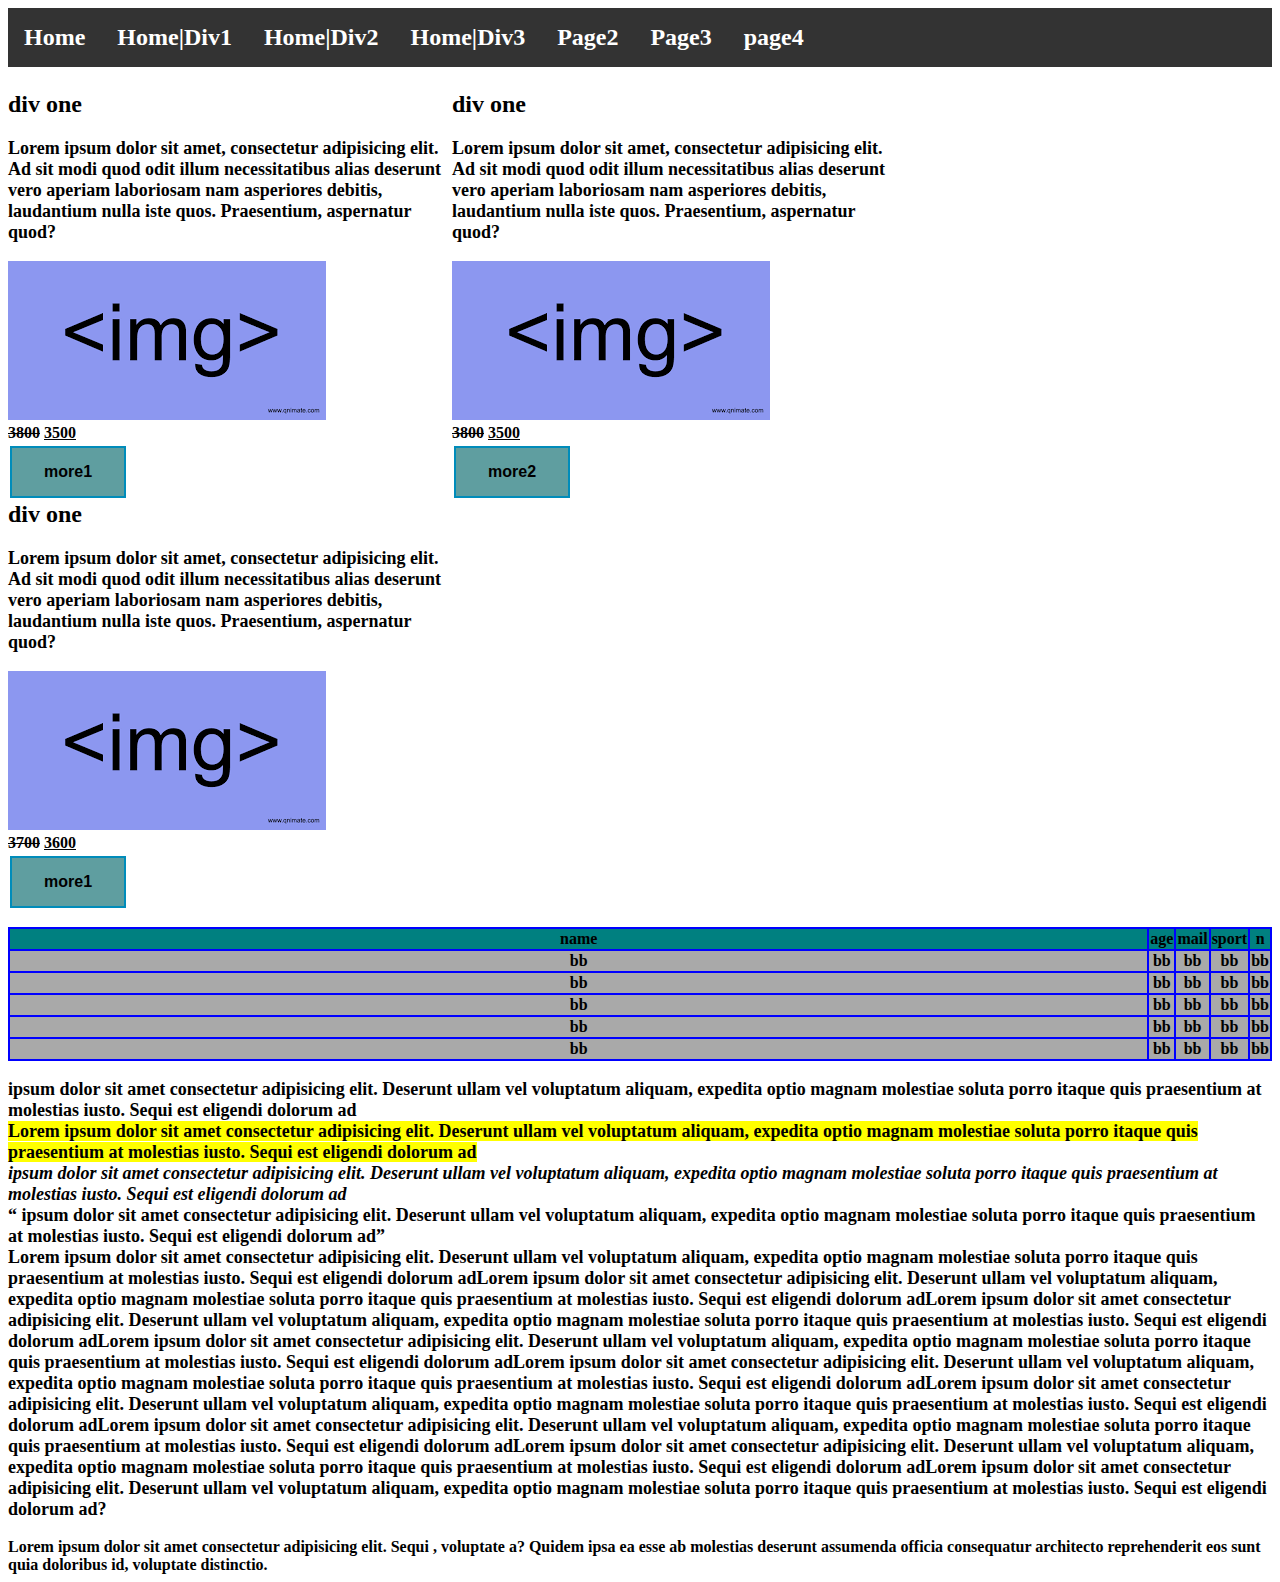
<file: index.html>
<!DOCTYPE html>
<html lang="en">
<head>
    <link rel="stylesheet" href="css.css">
    <meta charset="UTF-8">
    <meta http-equiv="X-UA-Compatible" content="IE=edge">
    <meta name="viewport" content="width=device-width, initial-scale=1.0">
    <title>products</title>
    <style>
      
    </style>
</head>
<body>
    <div id="m">
        <ul>
            <li class="float"><a href="index.html">Home</a></li>
            <li class="float"><a href="index.html#one">Home|Div1</a></li>
            <li class="float"><a href="index.html#sec">Home|Div2</a></li>
            <li class="float"><a href="index.html#thi">Home|Div3</a></li>
            <li class="float"><a href="bb.html" target="_blank">Page2</a></li>
            <li class="float"><a href="test.html" target="_blank">Page3</a></li>
            <li class="float"><a href="page4.html"  target="_blank">page4</a></li>
          </ul>
        </div>
    <div id="one">
        <div>
            <div class="img1">
                 <h2>div one</h2>
                 <p>Lorem ipsum dolor sit amet,
             consectetur adipisicing elit.
              Ad sit modi quod odit illum 
              necessitatibus alias deserunt
               vero aperiam laboriosam nam asperiores debitis, 
               laudantium nulla iste quos. Praesentium, 
               aspernatur quod?</p>
                <img src="0.png" alt="no img"><br>
                <del>3800</del> <ins>3500</ins><br>
                <button class="button" onclick = " document.location='more1.html'"  type="button" form="more1.html">more1 </button> </div>
                <div class="img1">
                    <h2>div one</h2>
                    <p>Lorem ipsum dolor sit amet,
                consectetur adipisicing elit.
                 Ad sit modi quod odit illum 
                 necessitatibus alias deserunt
                  vero aperiam laboriosam nam asperiores debitis, 
                  laudantium nulla iste quos. Praesentium, 
                  aspernatur quod?</p>
                   <img src="0.png" alt="no img"><br>
                   <del>3800</del> <ins>3500</ins><br>
                   <button class="button" onclick = " document.location='more2.html'" type="button" formaction="more1"> more2</button> </div>   
                   <div class="img1">
                    <h2>div one</h2>
                    <p>Lorem ipsum dolor sit amet,
                consectetur adipisicing elit.
                 Ad sit modi quod odit illum 
                 necessitatibus alias deserunt
                  vero aperiam laboriosam nam asperiores debitis, 
                  laudantium nulla iste quos. Praesentium, 
                  aspernatur quod?</p>
                   <img src="0.png" alt="no img"><br>
                   <del>3700</del> <ins>3600</ins><br>
                   <button class="button" type="button" onclick = " document.location='more2.html'" > more1</button> </div>        

        </div>
     </div>
    <div id="sec"><br> <br>
        <table>
            <thead>
                <tr>
                    <th>name</th>
                    <th>age</th>
                    <th>mail</th>
                    <th>sport</th>
                    <th>n</th>
                </tr>
            </thead>
            <tbody>
                <tr>
                    <td>bb</td>
                    <td>bb</td>
                    <td>bb</td>
                    <td>bb</td>
                    <td>bb</td>
                </tr>
                <tr>
                    <td>bb</td>
                    <td>bb</td>
                    <td>bb</td>
                    <td>bb</td>
                    <td>bb</td>
                </tr>
                <tr>
                    <td>bb</td>
                    <td>bb</td>
                    <td>bb</td>
                    <td>bb</td>
                    <td>bb</td>
                </tr>
                <tr>
                    <td>bb</td>
                    <td>bb</td>
                    <td>bb</td>
                    <td>bb</td>
                    <td>bb</td>
                </tr>
                <tr>
                    <td>bb</td>
                    <td>bb</td>
                    <td>bb</td>
                    <td>bb</td>
                    <td>bb</td>
                </tr>
            </tbody>
        </table>
    </div>
    <div id="thi">
        <p><strong> ipsum dolor sit amet consectetur adipisicing elit.
             Deserunt ullam vel voluptatum aliquam, expedita optio
              magnam molestiae soluta porro itaque quis praesentium 
              at molestias iusto. Sequi est eligendi dolorum ad</strong><br>
             <mark> Lorem ipsum dolor sit amet consectetur adipisicing elit.
             Deserunt ullam vel voluptatum aliquam, expedita optio
              magnam molestiae soluta porro itaque quis praesentium 
              at molestias iusto. Sequi est eligendi dolorum ad </mark><br><i> ipsum dolor sit amet consectetur adipisicing elit.
              Deserunt ullam vel voluptatum aliquam, expedita optio
               magnam molestiae soluta porro itaque quis praesentium 
               at molestias iusto. Sequi est eligendi dolorum ad</i><br><q> ipsum dolor sit amet consectetur adipisicing elit.
               Deserunt ullam vel voluptatum aliquam, expedita optio
                magnam molestiae soluta porro itaque quis praesentium 
                at molestias iusto. Sequi est eligendi dolorum ad</q><br>
                Lorem ipsum dolor sit amet consectetur adipisicing elit.
                Deserunt ullam vel voluptatum aliquam, expedita optio
                 magnam molestiae soluta porro itaque quis praesentium 
                 at molestias iusto. Sequi est eligendi dolorum adLorem ipsum dolor sit amet consectetur adipisicing elit.
                 Deserunt ullam vel voluptatum aliquam, expedita optio
                  magnam molestiae soluta porro itaque quis praesentium 
                  at molestias iusto. Sequi est eligendi dolorum adLorem ipsum dolor sit amet consectetur adipisicing elit.
                  Deserunt ullam vel voluptatum aliquam, expedita optio
                   magnam molestiae soluta porro itaque quis praesentium 
                   at molestias iusto. Sequi est eligendi dolorum adLorem ipsum dolor sit amet consectetur adipisicing elit.
                   Deserunt ullam vel voluptatum aliquam, expedita optio
                    magnam molestiae soluta porro itaque quis praesentium 
                    at molestias iusto. Sequi est eligendi dolorum adLorem ipsum dolor sit amet consectetur adipisicing elit.
                    Deserunt ullam vel voluptatum aliquam, expedita optio
                     magnam molestiae soluta porro itaque quis praesentium 
                     at molestias iusto. Sequi est eligendi dolorum adLorem ipsum dolor sit amet consectetur adipisicing elit.
                     Deserunt ullam vel voluptatum aliquam, expedita optio
                      magnam molestiae soluta porro itaque quis praesentium 
                      at molestias iusto. Sequi est eligendi dolorum adLorem ipsum dolor sit amet consectetur adipisicing elit.
                      Deserunt ullam vel voluptatum aliquam, expedita optio
                       magnam molestiae soluta porro itaque quis praesentium 
                       at molestias iusto. Sequi est eligendi dolorum adLorem ipsum dolor sit amet consectetur adipisicing elit.
                       Deserunt ullam vel voluptatum aliquam, expedita optio
                        magnam molestiae soluta porro itaque quis praesentium 
                        at molestias iusto. Sequi est eligendi dolorum adLorem ipsum dolor sit amet consectetur adipisicing elit.
                        Deserunt ullam vel voluptatum aliquam, expedita optio
                         magnam molestiae soluta porro itaque quis praesentium 
                         at molestias iusto. Sequi est eligendi dolorum ad?</p>
    </div> <br>
    <footer>Lorem ipsum dolor
         sit amet consectetur adipisicing elit. Sequi
         , voluptate a? Quidem ipsa ea esse ab molestias deserunt
          assumenda officia consequatur architecto reprehenderit eos sunt 
          quia doloribus id, voluptate distinctio.</footer>
</body>
</html>
</file>
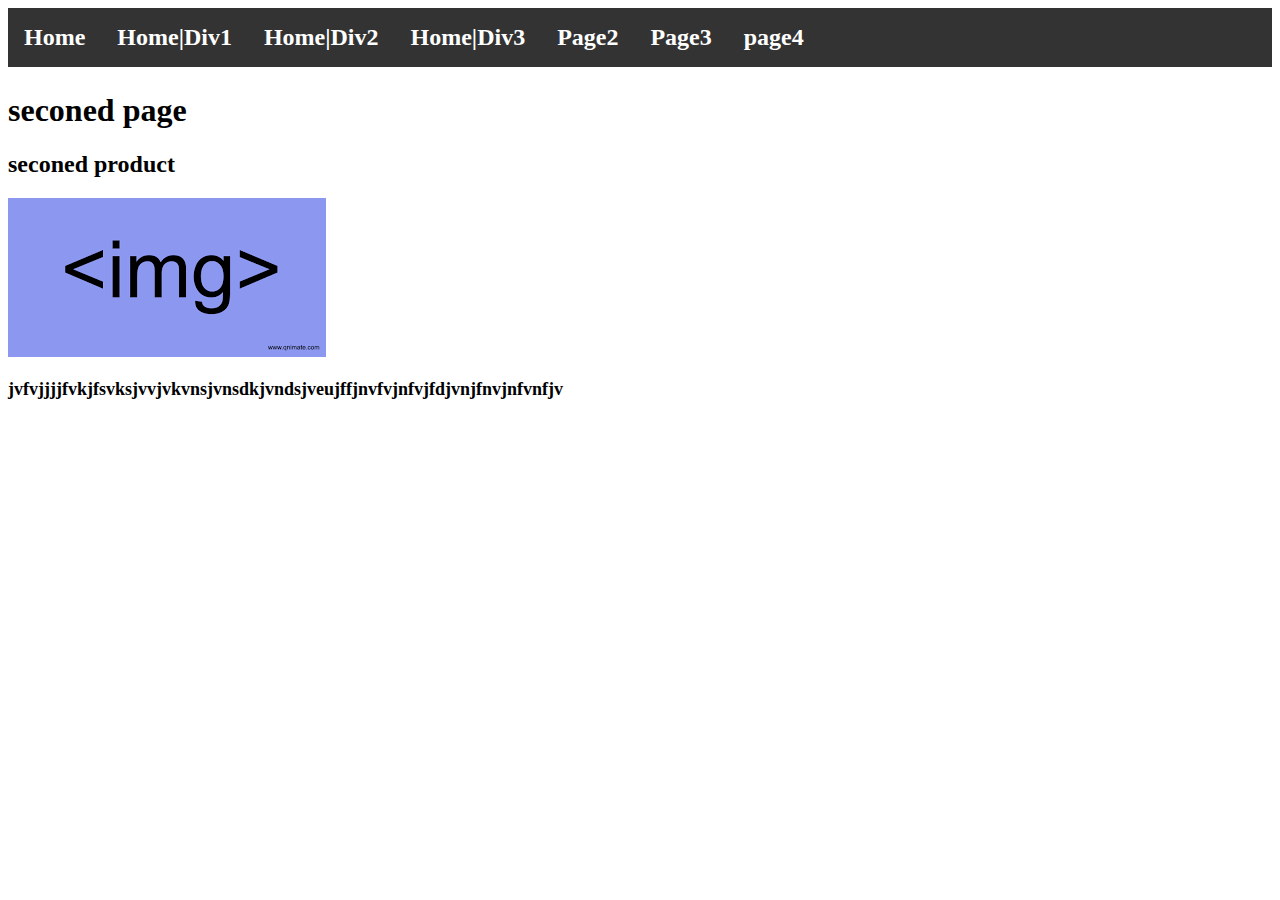
<file: bb.html>
<!DOCTYPE html>
<html lang="en">
<head>
    <meta charset="UTF-8">
    <meta http-equiv="X-UA-Compatible" content="IE=edge">
    <meta name="viewport" content="width=device-width, initial-scale=1.0">
    <title>seconed product</title>
    <link rel="stylesheet" href="css.css">

</head>
<body>
    <div id="m">
        <ul>
            
            <li class="float"><a href="first.html">Home</a></li>
            <li class="float"><a href="first.html#one">Home|Div1</a></li>
            <li class="float"><a href="first.html#sec">Home|Div2</a></li>
            <li class="float"><a href="first.html#thi">Home|Div3</a></li>
            <li class="float"><a href="bb.html" target="_blank">Page2</a></li>
            <li class="float"><a href="test.html" target="_blank">Page3</a></li>
            <li class="float"><a href="page4.html"  target="_blank">page4</a></li>
          </ul>
          </ul>
    </div> <br>
    <h1>seconed page</h1>
    <h2>seconed product</h2>
    <img src="0.png" alt="">
    <p>jvfvjjjjfvkjfsvksjvvjvkvnsjvnsdkjvndsjveujffjnvfvjnfvjfdjvnjfnvjnfvnfjv</p>
</body>
</html>
</file>
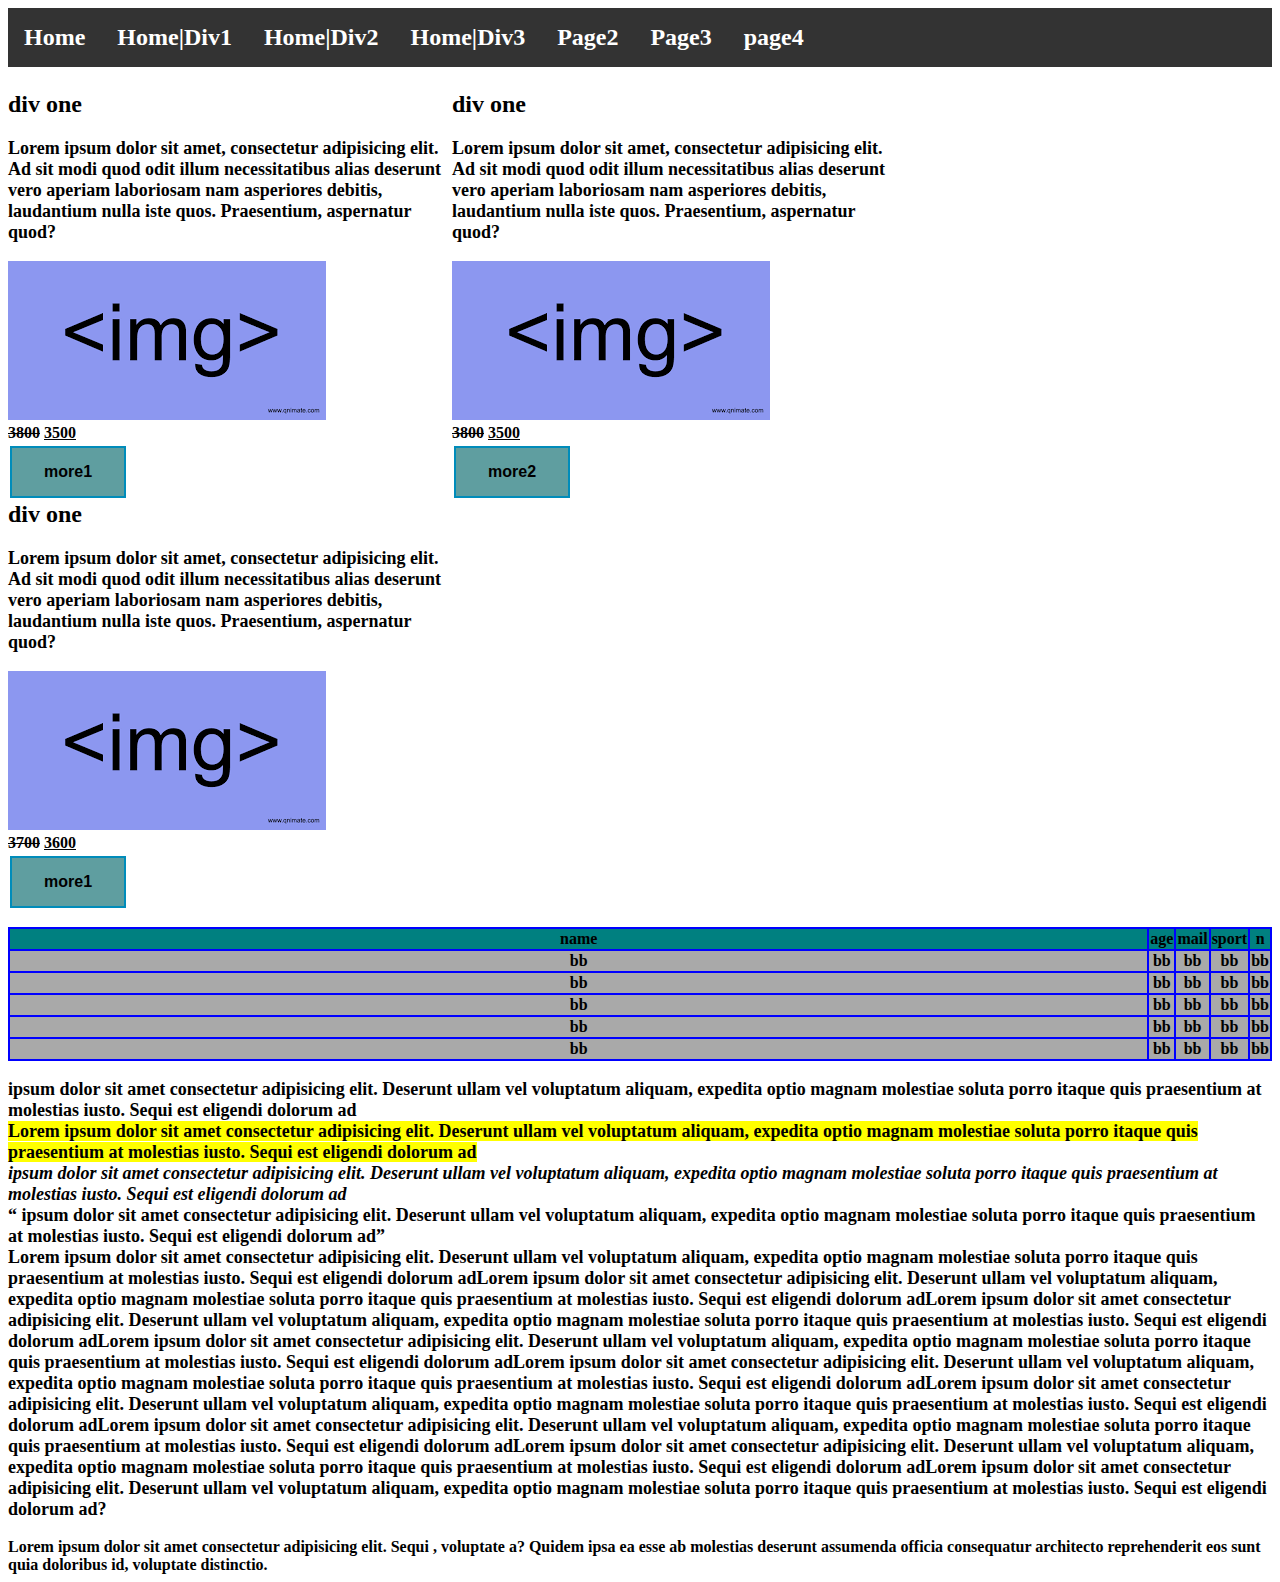
<file: first.html>
<!DOCTYPE html>
<html lang="en">
<head>
    <link rel="stylesheet" href="css.css">
    <meta charset="UTF-8">
    <meta http-equiv="X-UA-Compatible" content="IE=edge">
    <meta name="viewport" content="width=device-width, initial-scale=1.0">
    <title>products</title>
    <style>
      
    </style>
</head>
<body>
    <div id="m">
        <ul>
            <li class="float"><a href="first.html">Home</a></li>
            <li class="float"><a href="first.html#one">Home|Div1</a></li>
            <li class="float"><a href="first.html#sec">Home|Div2</a></li>
            <li class="float"><a href="first.html#thi">Home|Div3</a></li>
            <li class="float"><a href="bb.html" target="_blank">Page2</a></li>
            <li class="float"><a href="test.html" target="_blank">Page3</a></li>
            <li class="float"><a href="page4.html"  target="_blank">page4</a></li>
          </ul>
        </div>
    <div id="one">
        <div>
            <div class="img1">
                 <h2>div one</h2>
                 <p>Lorem ipsum dolor sit amet,
             consectetur adipisicing elit.
              Ad sit modi quod odit illum 
              necessitatibus alias deserunt
               vero aperiam laboriosam nam asperiores debitis, 
               laudantium nulla iste quos. Praesentium, 
               aspernatur quod?</p>
                <img src="0.png" alt="no img"><br>
                <del>3800</del> <ins>3500</ins><br>
                <button class="button" onclick = " document.location='more1.html'"  type="button" form="more1.html">more1 </button> </div>
                <div class="img1">
                    <h2>div one</h2>
                    <p>Lorem ipsum dolor sit amet,
                consectetur adipisicing elit.
                 Ad sit modi quod odit illum 
                 necessitatibus alias deserunt
                  vero aperiam laboriosam nam asperiores debitis, 
                  laudantium nulla iste quos. Praesentium, 
                  aspernatur quod?</p>
                   <img src="0.png" alt="no img"><br>
                   <del>3800</del> <ins>3500</ins><br>
                   <button class="button" onclick = " document.location='more2.html'" type="button" formaction="more1"> more2</button> </div>   
                   <div class="img1">
                    <h2>div one</h2>
                    <p>Lorem ipsum dolor sit amet,
                consectetur adipisicing elit.
                 Ad sit modi quod odit illum 
                 necessitatibus alias deserunt
                  vero aperiam laboriosam nam asperiores debitis, 
                  laudantium nulla iste quos. Praesentium, 
                  aspernatur quod?</p>
                   <img src="0.png" alt="no img"><br>
                   <del>3700</del> <ins>3600</ins><br>
                   <button class="button" type="button" onclick = " document.location='more2.html'" > more1</button> </div>        

        </div>
     </div>
    <div id="sec"><br> <br>
        <table>
            <thead>
                <tr>
                    <th>name</th>
                    <th>age</th>
                    <th>mail</th>
                    <th>sport</th>
                    <th>n</th>
                </tr>
            </thead>
            <tbody>
                <tr>
                    <td>bb</td>
                    <td>bb</td>
                    <td>bb</td>
                    <td>bb</td>
                    <td>bb</td>
                </tr>
                <tr>
                    <td>bb</td>
                    <td>bb</td>
                    <td>bb</td>
                    <td>bb</td>
                    <td>bb</td>
                </tr>
                <tr>
                    <td>bb</td>
                    <td>bb</td>
                    <td>bb</td>
                    <td>bb</td>
                    <td>bb</td>
                </tr>
                <tr>
                    <td>bb</td>
                    <td>bb</td>
                    <td>bb</td>
                    <td>bb</td>
                    <td>bb</td>
                </tr>
                <tr>
                    <td>bb</td>
                    <td>bb</td>
                    <td>bb</td>
                    <td>bb</td>
                    <td>bb</td>
                </tr>
            </tbody>
        </table>
    </div>
    <div id="thi">
        <p><strong> ipsum dolor sit amet consectetur adipisicing elit.
             Deserunt ullam vel voluptatum aliquam, expedita optio
              magnam molestiae soluta porro itaque quis praesentium 
              at molestias iusto. Sequi est eligendi dolorum ad</strong><br>
             <mark> Lorem ipsum dolor sit amet consectetur adipisicing elit.
             Deserunt ullam vel voluptatum aliquam, expedita optio
              magnam molestiae soluta porro itaque quis praesentium 
              at molestias iusto. Sequi est eligendi dolorum ad </mark><br><i> ipsum dolor sit amet consectetur adipisicing elit.
              Deserunt ullam vel voluptatum aliquam, expedita optio
               magnam molestiae soluta porro itaque quis praesentium 
               at molestias iusto. Sequi est eligendi dolorum ad</i><br><q> ipsum dolor sit amet consectetur adipisicing elit.
               Deserunt ullam vel voluptatum aliquam, expedita optio
                magnam molestiae soluta porro itaque quis praesentium 
                at molestias iusto. Sequi est eligendi dolorum ad</q><br>
                Lorem ipsum dolor sit amet consectetur adipisicing elit.
                Deserunt ullam vel voluptatum aliquam, expedita optio
                 magnam molestiae soluta porro itaque quis praesentium 
                 at molestias iusto. Sequi est eligendi dolorum adLorem ipsum dolor sit amet consectetur adipisicing elit.
                 Deserunt ullam vel voluptatum aliquam, expedita optio
                  magnam molestiae soluta porro itaque quis praesentium 
                  at molestias iusto. Sequi est eligendi dolorum adLorem ipsum dolor sit amet consectetur adipisicing elit.
                  Deserunt ullam vel voluptatum aliquam, expedita optio
                   magnam molestiae soluta porro itaque quis praesentium 
                   at molestias iusto. Sequi est eligendi dolorum adLorem ipsum dolor sit amet consectetur adipisicing elit.
                   Deserunt ullam vel voluptatum aliquam, expedita optio
                    magnam molestiae soluta porro itaque quis praesentium 
                    at molestias iusto. Sequi est eligendi dolorum adLorem ipsum dolor sit amet consectetur adipisicing elit.
                    Deserunt ullam vel voluptatum aliquam, expedita optio
                     magnam molestiae soluta porro itaque quis praesentium 
                     at molestias iusto. Sequi est eligendi dolorum adLorem ipsum dolor sit amet consectetur adipisicing elit.
                     Deserunt ullam vel voluptatum aliquam, expedita optio
                      magnam molestiae soluta porro itaque quis praesentium 
                      at molestias iusto. Sequi est eligendi dolorum adLorem ipsum dolor sit amet consectetur adipisicing elit.
                      Deserunt ullam vel voluptatum aliquam, expedita optio
                       magnam molestiae soluta porro itaque quis praesentium 
                       at molestias iusto. Sequi est eligendi dolorum adLorem ipsum dolor sit amet consectetur adipisicing elit.
                       Deserunt ullam vel voluptatum aliquam, expedita optio
                        magnam molestiae soluta porro itaque quis praesentium 
                        at molestias iusto. Sequi est eligendi dolorum adLorem ipsum dolor sit amet consectetur adipisicing elit.
                        Deserunt ullam vel voluptatum aliquam, expedita optio
                         magnam molestiae soluta porro itaque quis praesentium 
                         at molestias iusto. Sequi est eligendi dolorum ad?</p>
    </div> <br>
    <footer>Lorem ipsum dolor
         sit amet consectetur adipisicing elit. Sequi
         , voluptate a? Quidem ipsa ea esse ab molestias deserunt
          assumenda officia consequatur architecto reprehenderit eos sunt 
          quia doloribus id, voluptate distinctio.</footer>
</body>
</html>
</file>
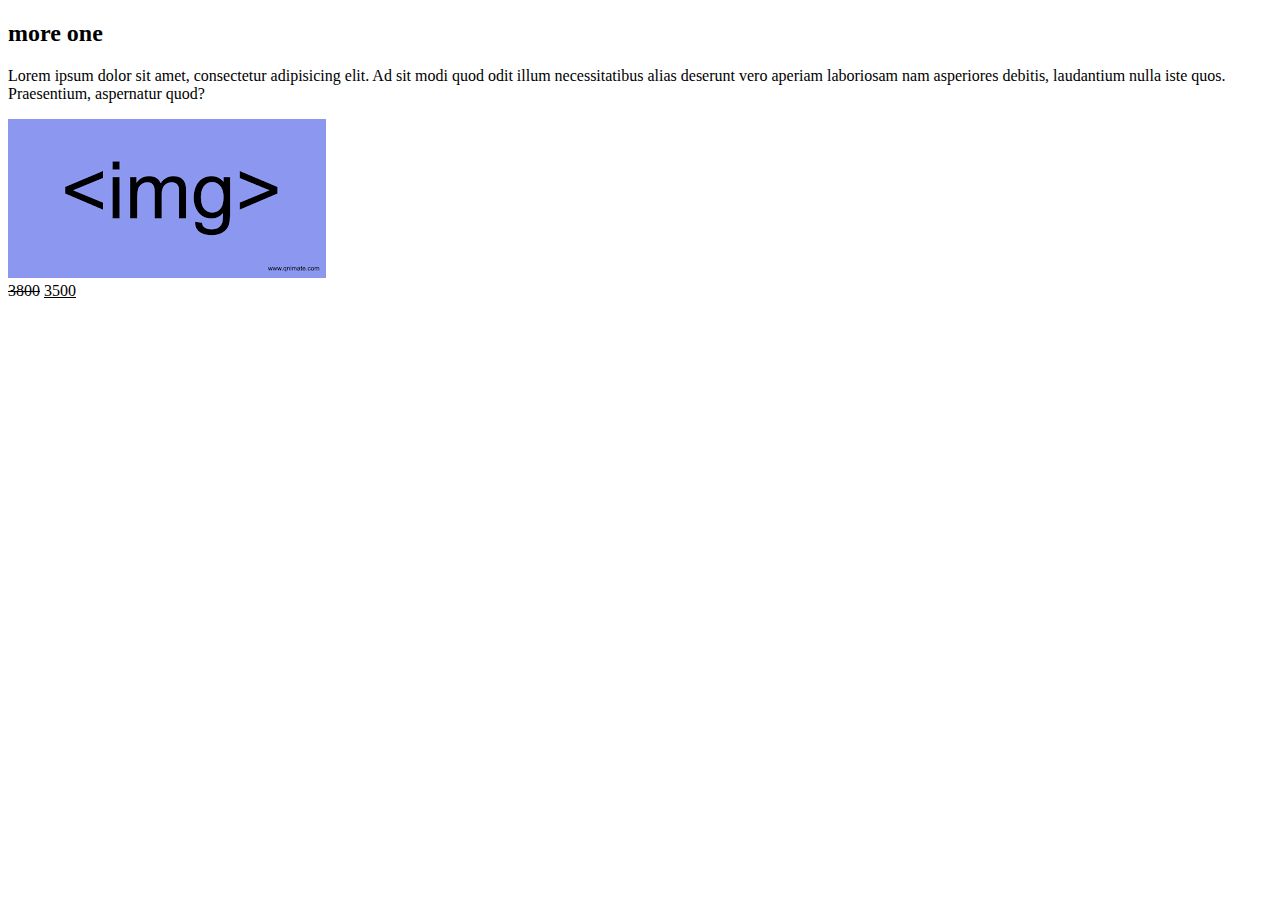
<file: more1.html>
<!DOCTYPE html>
<html lang="en">
<head>
    <meta charset="UTF-8">
    <meta http-equiv="X-UA-Compatible" content="IE=edge">
    <meta name="viewport" content="width=device-width, initial-scale=1.0">
    <title>more1</title>
</head>
<body>
    <div >
        <h2>more one</h2>
        <p>Lorem ipsum dolor sit amet,
    consectetur adipisicing elit.
     Ad sit modi quod odit illum 
     necessitatibus alias deserunt
      vero aperiam laboriosam nam asperiores debitis, 
      laudantium nulla iste quos. Praesentium, 
      aspernatur quod?</p>
       <img src="0.png" alt="no img"><br>
       <del>3800</del> <ins>3500</ins><br>
</body>
</html>
</file>
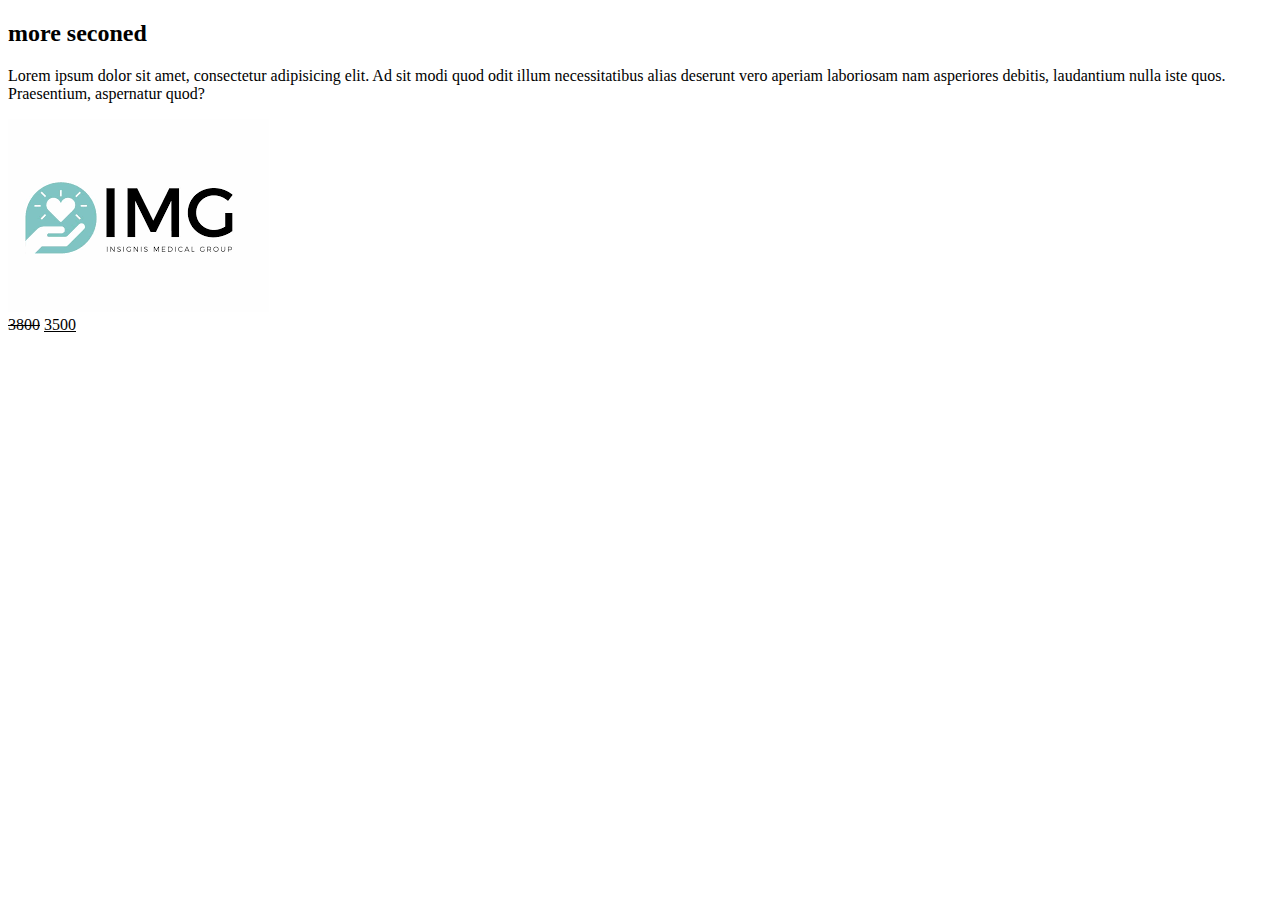
<file: more2.html>
<!DOCTYPE html>
<html lang="en">
<head>
    <meta charset="UTF-8">
    <meta http-equiv="X-UA-Compatible" content="IE=edge">
    <meta name="viewport" content="width=device-width, initial-scale=1.0">
    <title>more2</title>
</head>
<body>
    <div >
        <h2>more seconed</h2>
        <p>Lorem ipsum dolor sit amet,
    consectetur adipisicing elit.
     Ad sit modi quod odit illum 
     necessitatibus alias deserunt
      vero aperiam laboriosam nam asperiores debitis, 
      laudantium nulla iste quos. Praesentium, 
      aspernatur quod?</p>
       <img src="3.png" alt="no img"><br>
       <del>3800</del> <ins>3500</ins><br>
</body>
</html>
</file>
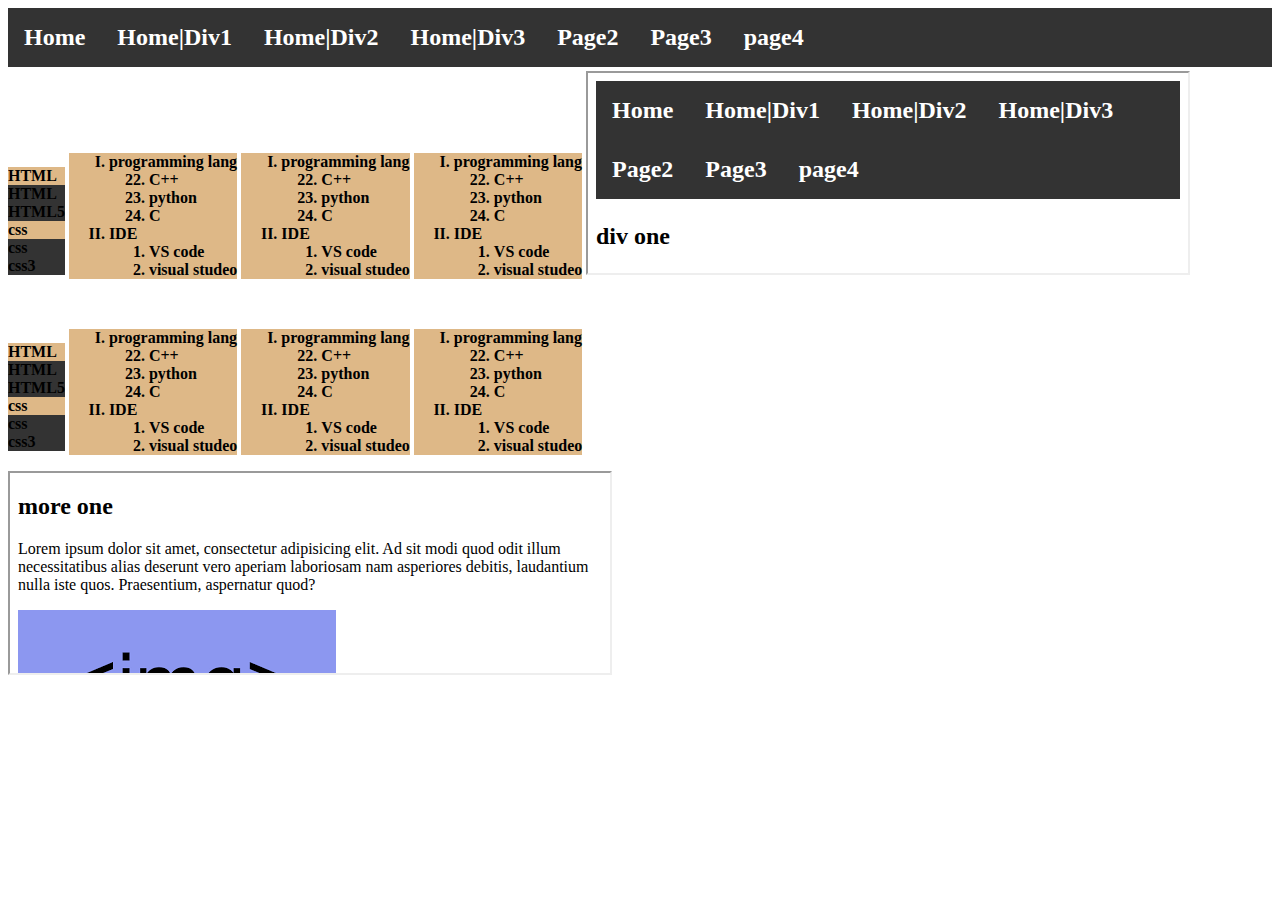
<file: page4.html>
<!DOCTYPE html>
<html lang="en">
<head>
    <link rel="stylesheet" href="css.css">
    <meta charset="UTF-8">
    <meta http-equiv="X-UA-Compatible" content="IE=edge">
    <meta name="viewport" content="width=device-width, initial-scale=1.0">
    <title>Document</title>

</head>
<body>
    <div id="m">
        <ul>
           
            <li class="float"><a href="first.html">Home</a></li>
            <li class="float"><a href="first.html#one">Home|Div1</a></li>
            <li class="float"><a href="first.html#sec">Home|Div2</a></li>
            <li class="float"><a href="first.html#thi">Home|Div3</a></li>
            <li class="float"><a href="bb.html" target="_blank">Page2</a></li>
            <li class="float"><a href="test.html" target="_blank">Page3</a></li>
            <li class="float"><a href="page4.html"  target="_blank">page4</a></li>
          </ul>
          </ul>
        </div>
        <div>
            <div>
                <ul class="list" > 
                    <li>HTML
                        <ul>
                            <li>HTML</li>
                            <li>HTML5</li>
                        </ul>
                    </li>
                    <li>
                        css
                        <ul>
                            <li>css</li>
                            <li>css3</li>
                        </ul>
                    </li>
                </ul>
                <ol type="I" class="list">
                    <li>programming lang
                        <ol id="ll" type="1" start="22">
                            <li>C++</li>
                            <li>python</li>
                            <li>C</li>
                        </ol>
                    </li>
                    <li>IDE 
                        <ol><li>
                            VS code
                        </li>
                        <li>visual studeo</li>
                    </ol>
                    </li>
                </ol>
                <ol type="I" class="list">
                    <li>programming lang
                        <ol id="ll" type="1" start="22">
                            <li>C++</li>
                            <li>python</li>
                            <li>C</li>
                        </ol>
                    </li>
                    <li>IDE 
                        <ol><li>
                            VS code
                        </li>
                        <li>visual studeo</li>
                    </ol>
                    </li>
                </ol>
                <ol type="I" class="list">
                    <li>programming lang
                        <ol id="ll" type="1" start="22">
                            <li>C++</li>
                            <li>python</li>
                            <li>C</li>
                        </ol>
                    </li>
                    <li>IDE 
                        <ol><li>
                            VS code
                        </li>
                        <li>visual studeo</li>
                    </ol>
                    </li>
                </ol>
            </div>
            <iframe src="first.html" frameborder="10">Home page</iframe>
        </div>  <br> <br>
        <div>
            <ul class="list" > 
                <li>HTML
                    <ul>
                        <li>HTML</li>
                        <li>HTML5</li>
                    </ul>
                </li>
                <li>
                    css
                    <ul>
                        <li>css</li>
                        <li>css3</li>
                    </ul>
                </li>
            </ul>
            <ol type="I" class="list">
                <li>programming lang
                    <ol id="ll" type="1" start="22">
                        <li>C++</li>
                        <li>python</li>
                        <li>C</li>
                    </ol>
                </li>
                <li>IDE 
                    <ol><li>
                        VS code
                    </li>
                    <li>visual studeo</li>
                </ol>
                </li>
            </ol>
            <ol type="I" class="list">
                <li>programming lang
                    <ol id="ll" type="1" start="22">
                        <li>C++</li>
                        <li>python</li>
                        <li>C</li>
                    </ol>
                </li>
                <li>IDE 
                    <ol><li>
                        VS code
                    </li>
                    <li>visual studeo</li>
                </ol>
                </li>
            </ol>
            <ol type="I" class="list">
                <li>programming lang
                    <ol id="ll" type="1" start="22">
                        <li>C++</li>
                        <li>python</li>
                        <li>C</li>
                    </ol>
                </li>
                <li>IDE 
                    <ol><li>
                        VS code
                    </li>
                    <li>visual studeo</li>
                </ol>
                </li>
            </ol>
        </div>
        <br>
        <div>
            <iframe src="more1.html" frameborder="5" width="100%" height="100%">more1</iframe>
        </div>
</body>
</html>
</file>
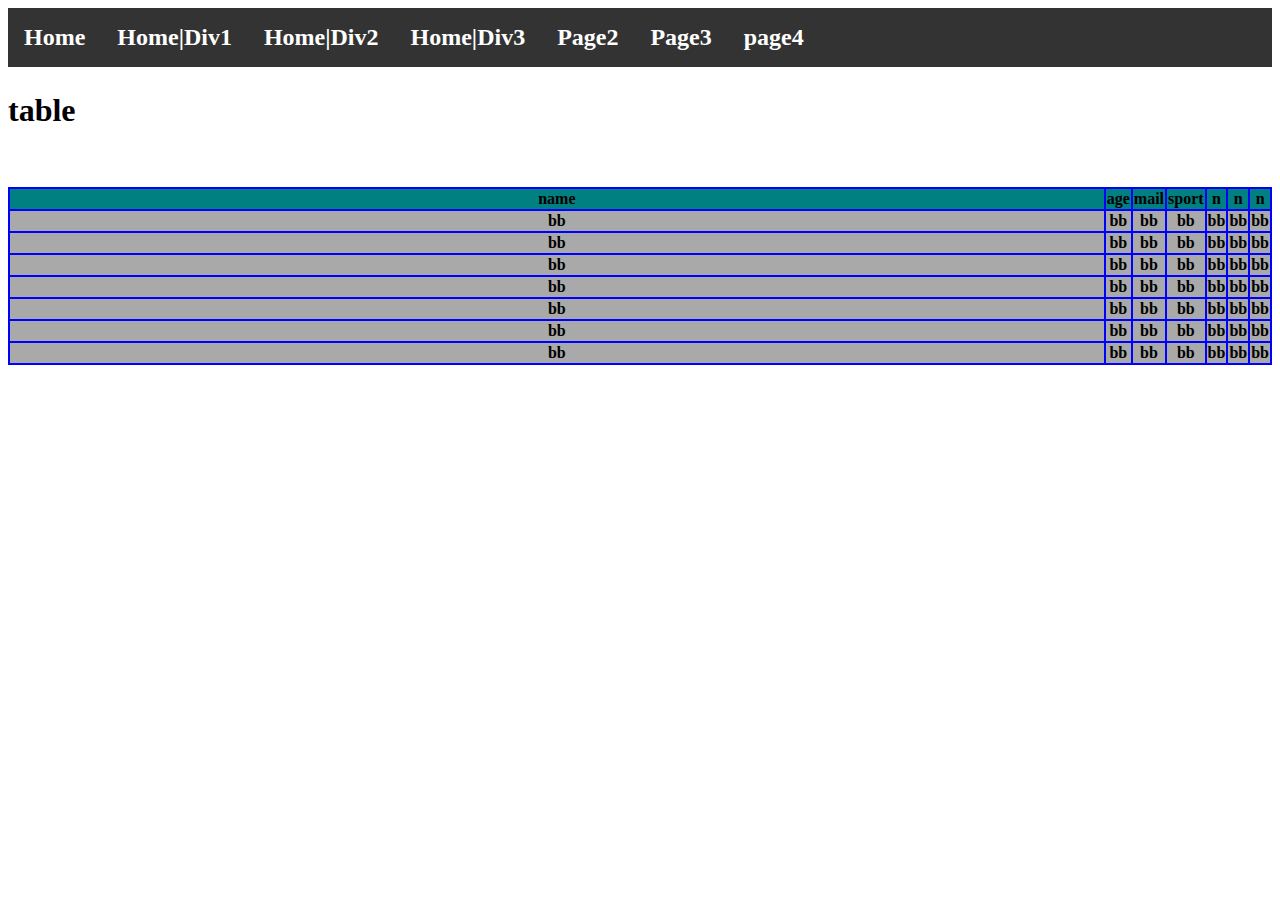
<file: test.html>
<!DOCTYPE html>
<html lang="en">
<head>
    <meta charset="UTF-8">
    <meta http-equiv="X-UA-Compatible" content="IE=edge">
    <meta name="viewport" content="width=device-width, initial-scale=1.0">
    <title>first product</title>
    <link rel="stylesheet" href="css.css">

</head>
<body>
    <div id="m">
        <ul>
            <li class="float"><a href="first.html">Home</a></li>
            <li class="float"><a href="first.html#one">Home|Div1</a></li>
            <li class="float"><a href="first.html#sec">Home|Div2</a></li>
            <li class="float"><a href="first.html#thi">Home|Div3</a></li>
            <li class="float"><a href="bb.html" target="_blank">Page2</a></li>
            <li class="float"><a href="test.html" target="_blank">Page3</a></li>
            <li class="float"><a href="page4.html"  target="_blank">page4</a></li>
          </ul>
          </ul>
    </div> <br>
    <h1>table</h1>
    <div id="sec"><br> <br>
        <table>
            <thead>
                <tr>
                    <th>name</th>
                    <th>age</th>
                    <th>mail</th>
                    <th>sport</th>
                    <th>n</th>
                    <th>n</th>
                    <th>n</th>
                </tr>
            </thead>
            <tbody>
                <tr>
                    <td>bb</td>
                    <td>bb</td>
                    <td>bb</td>
                    <td>bb</td>
                    <td>bb</td>
                    <td>bb</td>
                    <td>bb</td>
                </tr>
                <tr>
                    <td>bb</td>
                    <td>bb</td>
                    <td>bb</td>
                    <td>bb</td>
                    <td>bb</td>
                    <td>bb</td>
                    <td>bb</td>
                </tr>
                <tr>
                    <td>bb</td>
                    <td>bb</td>
                    <td>bb</td>
                    <td>bb</td>
                    <td>bb</td>
                    <td>bb</td>
                    <td>bb</td>
                </tr>
                <tr>
                    <td>bb</td>
                    <td>bb</td>
                    <td>bb</td>
                    <td>bb</td>
                    <td>bb</td>
                    <td>bb</td>
                    <td>bb</td>
                </tr>
                <tr>
                    <td>bb</td>
                    <td>bb</td>
                    <td>bb</td>
                    <td>bb</td>
                    <td>bb</td>
                    <td>bb</td>
                    <td>bb</td>
                </tr>
                <tr>
                    <td>bb</td>
                    <td>bb</td>
                    <td>bb</td>
                    <td>bb</td>
                    <td>bb</td>
                    <td>bb</td>
                    <td>bb</td>
                </tr>
                <tr>
                    <td>bb</td>
                    <td>bb</td>
                    <td>bb</td>
                    <td>bb</td>
                    <td>bb</td>
                    <td>bb</td>
                    <td>bb</td>
                </tr>
            </tbody>
        </table>
  
</body>
</html>
</file>
<file: css.css>
table , td , th {
    border: 2px solid blue;
    text-align: center;
    width: 100%;

}
table {
     border-collapse: collapse; 
}
th{
    background-color: teal;
    
}
tr {
    background-color: darkgray;
    

}
body{
    font-weight: bold;
}

tr:hover {

background-color: brown;
}
div{
    display: inline-block;
}
#one{
    width: fit-content ;
    height: 200;
}
.img1{
    width: 440px;;
    height: 100px;
}
#m{
    background-color: silver;
    width: 100%;
    height: 50px;
    font-size:x-large;
    text-align: center;
    font-weight: bolder;
    

}
.button {
     border: none;
    color: black;
    font-size: larger;
    font-weight: bold;
    padding: 15px 32px;
    text-align: center;
    text-decoration: none;
    display: inline-block;
    font-size: 16px;
    margin: 4px 2px;
    cursor: pointer;
    border: 2px solid #008CBA;
    background-color:cadetblue;

}
p{
    font-size: large;
}
ul {
    list-style-type: none;
    margin: 0;
    padding: 0;
    overflow: hidden;
    background-color: #333333;
  }
  
  .float {
    float: left;
  }
  
  li a {
    display: inline-block;
    color: white;
    text-align: center;
    padding: 16px;
    text-decoration: none;
  }
  
  li a:hover {
    background-color: #111111;
  }
  .list{
    background-color: burlywood;
    color: black;
    display: inline-block;
}
li:hover {
    background-color: blue;
    font-weight: bolder;
}
div{
    display: inline-block;
    
    
}
iframe{
    width: 600px;
    height: 200px;
    display: inline-block;
}
</file>
